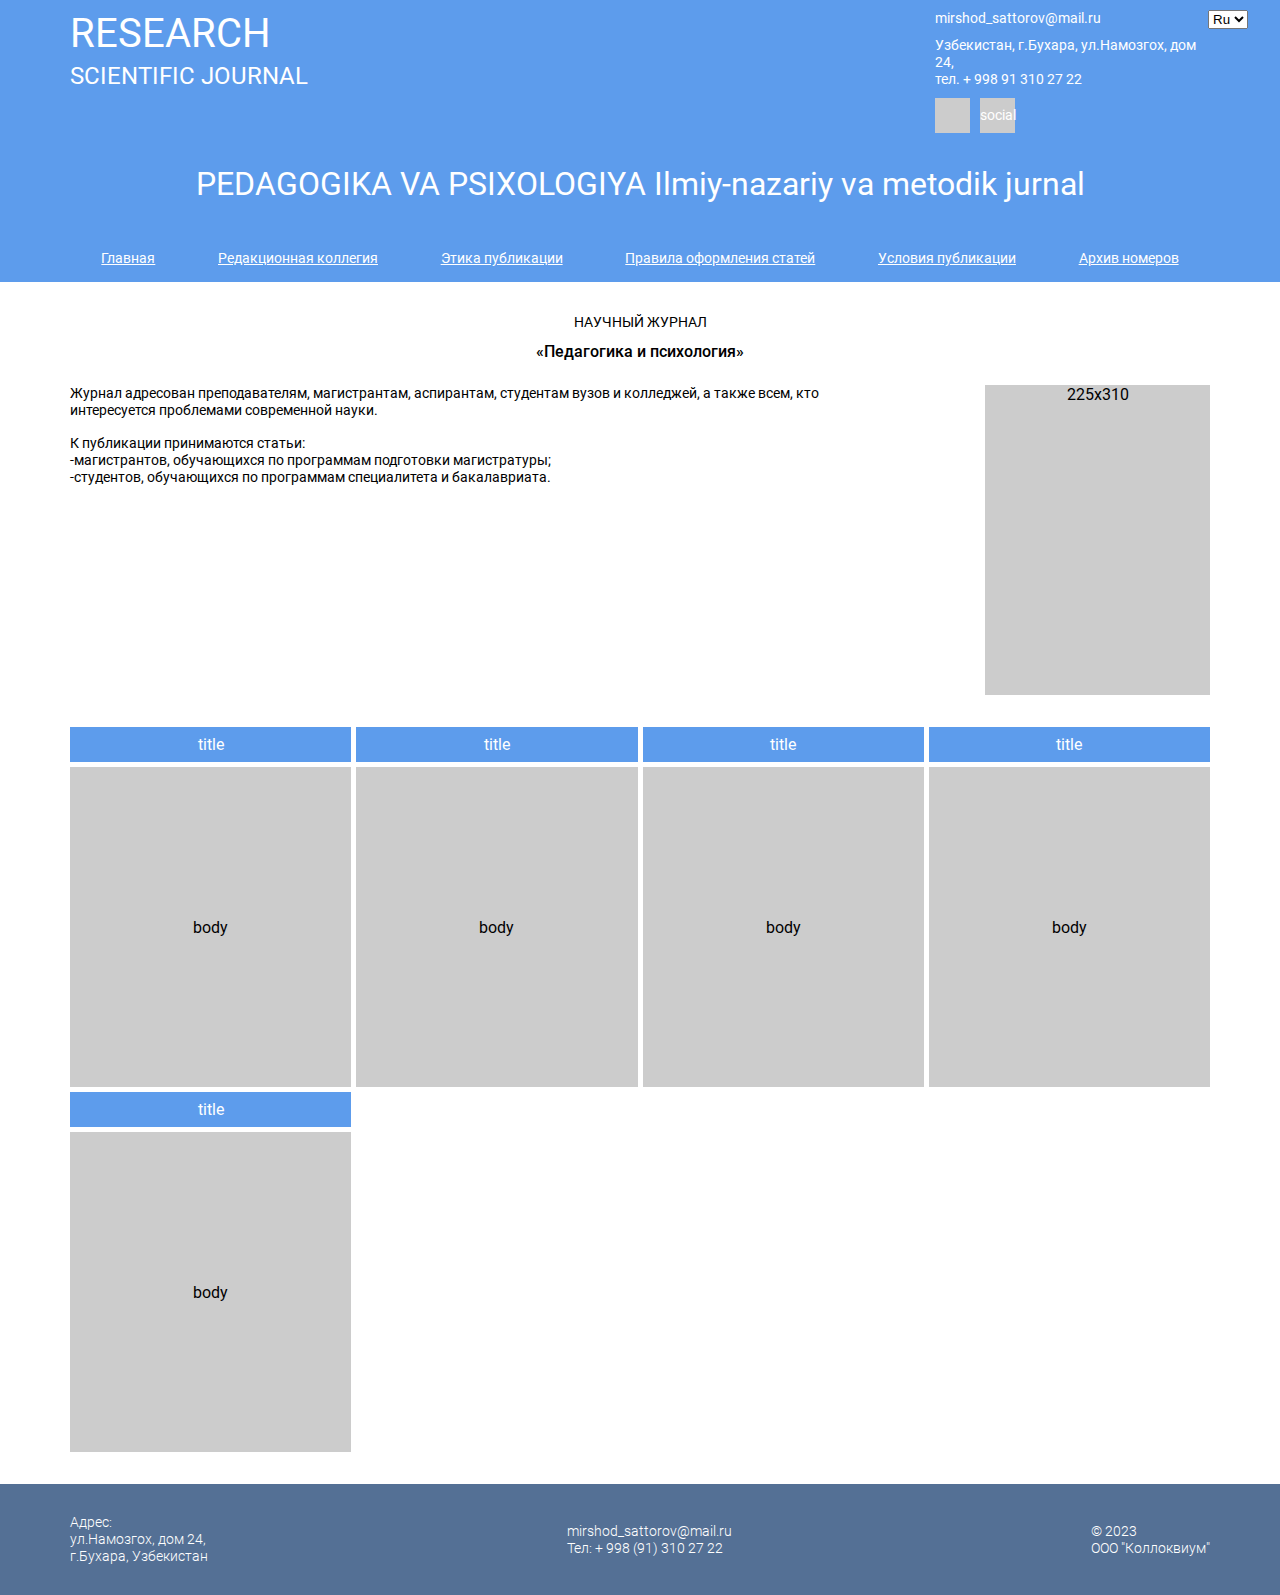
<file: index.html>
<!DOCTYPE html>
<html lang="en">
  <head>
    <meta charset="UTF-8" />
    <meta name="viewport" content="width=device-width, initial-scale=1.0" />
    <!-- Css connection -->
    <link rel="stylesheet" href="./css/style.css" />
    <title>Педагогика и психология | Журнал</title>
  </head>
  <body>
    <header class="header">
      <div class="container">
        <div class="header__info">
          <div class="header__title-group">
            <h1>RESEARCH</h1>
            <h2>SCIENTIFIC JOURNAL</h2>
          </div>
          <address class="header__contacts">
            <a href="mailto:mirshod_sattorov@mail.ru"
              >mirshod_sattorov@mail.ru</a
            >

            <p>
              Узбекистан, г.Бухара, ул.Намозгох, дом 24, <br />
              <a href="tel:+998 93 988 34 34"> тел. + 998 91 310 27 22 </a>
            </p>

            <div class="header__social">
              <!-- icons -->
              <a href="#"></a>
              <a href="#">social</a>
            </div>
          </address>
        </div>
        <!-- /Header info -->
        <h3 class="header__middle-title">
          PEDAGOGIKA VA PSIXOLOGIYA Ilmiy-nazariy va metodik jurnal
        </h3>
        <!-- /Header Middle Title -->
        <nav class="nav">
          <ul class="nav__list">
            <li class="nav__list-item">
              <a href="/" class="nav__links">Главная</a>
            </li>
            <li class="nav__list-item">
              <a href="redactor.html" class="nav__links"
                >Редакционная коллегия</a
              >
            </li>
            <li class="nav__list-item">
              <a href="#" class="nav__links">Этика публикации</a>
            </li>
            <li class="nav__list-item">
              <a
                href="assets/docs/maqola_talablari.pdf"
                target="_blank"
                class="nav__links"
                >Правила оформления статей</a
              >
            </li>
            <li class="nav__list-item">
              <a href="#" class="nav__links">Условия публикации</a>
            </li>
            <li class="nav__list-item">
              <a href="#" class="nav__links">Архив номеров</a>
            </li>
          </ul>
        </nav>
        <!-- /Nav -->
      </div>
      <!-- Toggle button -->
      <div class="toggle-button">
        <span></span>
      </div>
      <!-- Lang option -->
      <select class="lang-select" name="lang" id="lang">
        <option value="ru">Ru</option>
        <option value="uz">Uz</option>
      </select>
    </header>
    <!-- Main -->
    <main>
      <section class="about">
        <h4 class="about__subtitle">НАУЧНЫЙ ЖУРНАЛ</h4>
        <h3 class="about__title">«Педагогика и психология»</h3>
        <!-- <div class="issn-code">ISSN 2223-4047</div> -->

        <div class="container">
          <div class="about__wrapper">
            <div class="about__descr">
              <p>
                Журнал адресован преподавателям, магистрантам, аспирантам,
                студентам вузов и колледжей, а также всем, кто интересуется
                проблемами современной науки.
              </p>

              <p>
                К публикации принимаются статьи: <br />-магистрантов,
                обучающихся по программам подготовки магистратуры;
                <br />-студентов, обучающихся по программам специалитета и
                бакалавриата.
              </p>

              <!-- <p>
                Журналу присвоен международный номер ISSN (International
                Standard Serial Number)<br />
                ISSN 2223-4047 Vestnik Magistratury <br />
                Профиль журнала в Научной электронной библиотеке elibrary.ru
              </p>

              <p>
                В отдельный список реферируемых изданий (журналы ВАК) журнал не
                входят.<br />
                Периодичность выхода 1 раз в месяц<br />
                Формат журнала А4
              </p>

              <p>
                Учредитель: ООО "Коллоквиум"<br />
                http://www.colloquium-publishing.ru
              </p> -->
            </div>
            <!-- /About descr -->
            <div class="about__image-container">225x310</div>
          </div>
        </div>
      </section>
      <section class="gallery">
        <div class="container gallery__container">
          <!-- Gallery Cards -->
          <div class="gallery__card">
            <div class="gallery__card-title">title</div>
            <div class="gallery__card-body">body</div>
          </div>
          <div class="gallery__card">
            <div class="gallery__card-title">title</div>
            <div class="gallery__card-body">body</div>
          </div>
          <div class="gallery__card">
            <div class="gallery__card-title">title</div>
            <div class="gallery__card-body">body</div>
          </div>
          <div class="gallery__card">
            <div class="gallery__card-title">title</div>
            <div class="gallery__card-body">body</div>
          </div>
          <div class="gallery__card">
            <div class="gallery__card-title">title</div>
            <div class="gallery__card-body">body</div>
          </div>
          <!-- /Gallery Cards -->
        </div>
      </section>
    </main>
    <!-- Footer -->
    <footer class="footer">
      <div class="container footer__container">
        <!-- Footer Block -->
        <div class="footer__block">
          Адрес:<br />
          ул.Намозгох, дом 24,<br />
          г.Бухара, Узбекистан
        </div>
        <div class="footer__block">
          <a href="mailto:mirshod_sattorov@mail.ru">mirshod_sattorov@mail.ru</a
          ><br />
          <a href="tel:+998 93 988 34 34">Тел: + 998 (91) 310 27 22</a>
        </div>
        <div class="footer__block">
          © 2023<br />
          ООО "Коллоквиум"
        </div>
        <!-- /Footer Block -->
      </div>
    </footer>
  </body>

  <script src="./js/main.js"></script>
</html>
</file>
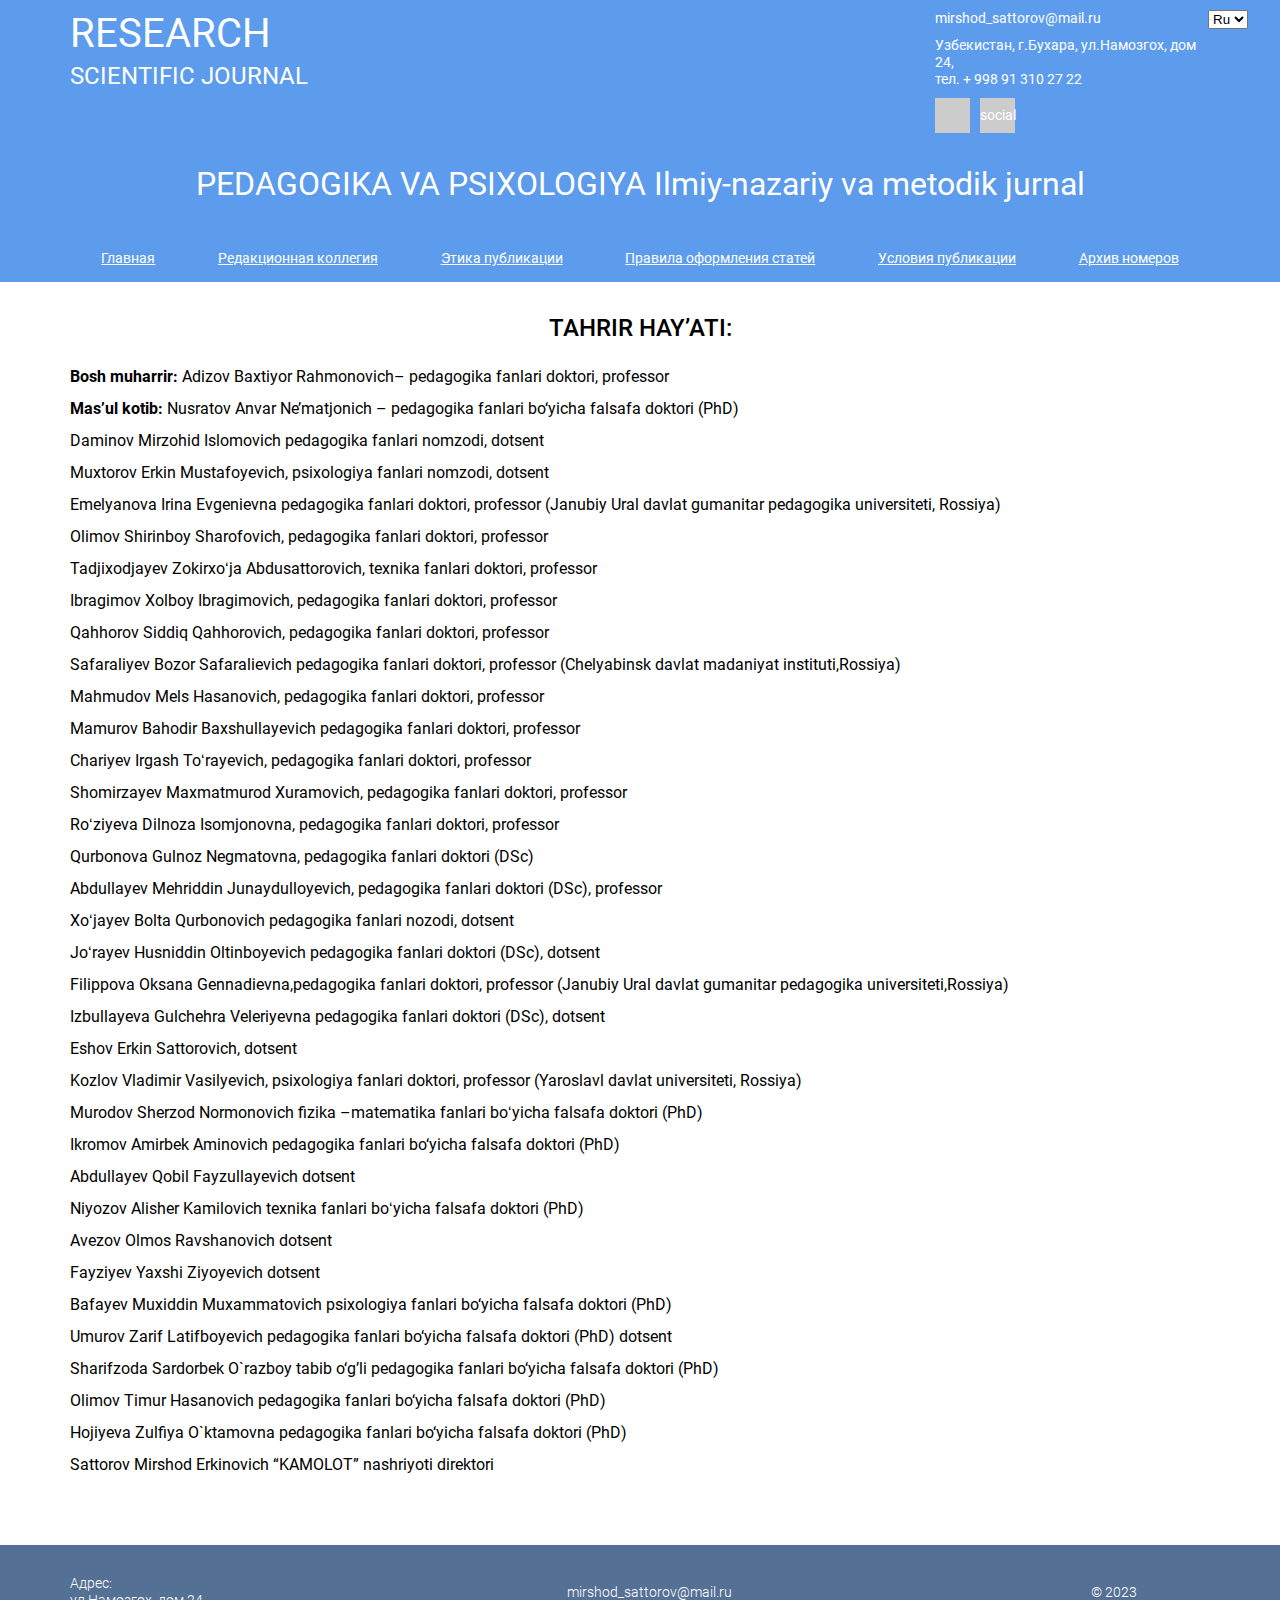
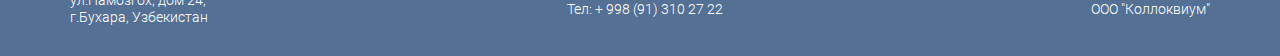
<file: redactor.html>
<!DOCTYPE html>
<html lang="en">
  <head>
    <meta charset="UTF-8" />
    <meta name="viewport" content="width=device-width, initial-scale=1.0" />
    <!-- Css connection -->
    <link rel="stylesheet" href="./css/style.css" />
    <title>Педагогика и психология | Журнал</title>
  </head>
  <body>
    <header class="header">
      <div class="container">
        <div class="header__info">
          <div class="header__title-group">
            <h1>RESEARCH</h1>
            <h2>SCIENTIFIC JOURNAL</h2>
          </div>
          <address class="header__contacts">
            <a href="mailto:mirshod_sattorov@mail.ru"
              >mirshod_sattorov@mail.ru</a
            >

            <p>
              Узбекистан, г.Бухара, ул.Намозгох, дом 24, <br />
              <a href="tel:+998 93 988 34 34"> тел. + 998 91 310 27 22 </a>
            </p>

            <div class="header__social">
              <!-- icons -->
              <a href="#"></a>
              <a href="#">social</a>
            </div>
          </address>
        </div>
        <!-- /Header info -->
        <h3 class="header__middle-title">
          PEDAGOGIKA VA PSIXOLOGIYA Ilmiy-nazariy va metodik jurnal
        </h3>
        <!-- /Header Middle Title -->
        <nav class="nav">
          <ul class="nav__list">
            <li class="nav__list-item">
              <a href="/" class="nav__links">Главная</a>
            </li>
            <li class="nav__list-item">
              <a href="redactor.html" class="nav__links"
                >Редакционная коллегия</a
              >
            </li>
            <li class="nav__list-item">
              <a href="#" class="nav__links">Этика публикации</a>
            </li>
            <li class="nav__list-item">
              <a
                href="assets/docs/maqola_talablari.pdf"
                target="_blank"
                class="nav__links"
                >Правила оформления статей</a
              >
            </li>
            <li class="nav__list-item">
              <a href="#" class="nav__links">Условия публикации</a>
            </li>
            <li class="nav__list-item">
              <a href="#" class="nav__links">Архив номеров</a>
            </li>
          </ul>
        </nav>
        <!-- /Nav -->
      </div>
      <!-- Toggle button -->
      <div class="toggle-button">
        <span></span>
      </div>
      <!-- Lang option -->
      <select class="lang-select" name="lang" id="lang">
        <option value="ru">Ru</option>
        <option value="uz">Uz</option>
      </select>
    </header>
    <!-- Main -->
    <main>
      <div class="container">
        <article class="redactor">
          <h2 class="redactor__title">TAHRIR HAY’ATI:</h2>
          <p class="redactor__content">
            <strong>Bosh muharrir:</strong> Adizov Baxtiyor Rahmonovich–
            pedagogika fanlari doktori, professor <br />
            <strong>Mas’ul kotib:</strong> Nusratov Anvar Ne’matjonich –
            pedagogika fanlari bo‘yicha falsafa doktori (PhD) <br />

            Daminov Mirzohid Islomovich pedagogika fanlari nomzodi, dotsent
            <br />
            Muxtorov Erkin Mustafoyevich, psixologiya fanlari nomzodi, dotsent
            <br />
            Emelyanova Irina Evgenievna pedagogika fanlari doktori, professor
            (Janubiy Ural davlat gumanitar pedagogika universiteti, Rossiya)
            <br />
            Olimov Shirinboy Sharofovich, pedagogika fanlari doktori, professor
            <br />
            Tadjixodjayev Zokirxoʻja Abdusattorovich, texnika fanlari doktori,
            professor <br />
            Ibragimov Xolboy Ibragimovich, pedagogika fanlari doktori, professor
            <br />
            Qahhorov Siddiq Qahhorovich, pedagogika fanlari doktori, professor
            <br />
            Safaraliyev Bozor Safaralievich pedagogika fanlari doktori,
            professor (Chelyabinsk davlat madaniyat instituti,Rossiya) <br />
            Mahmudov Mels Hasanovich, pedagogika fanlari doktori, professor
            <br />
            Mamurov Bahodir Baxshullayevich pedagogika fanlari doktori,
            professor
            <br />
            Chariyev Irgash Toʻrayevich, pedagogika fanlari doktori, professor
            <br />
            Shomirzayev Maxmatmurod Xuramovich, pedagogika fanlari doktori,
            professor <br />
            Roʻziyeva Dilnoza Isomjonovna, pedagogika fanlari doktori, professor
            <br />
            Qurbonova Gulnoz Negmatovna, pedagogika fanlari doktori (DSc) <br />
            Abdullayev Mehriddin Junaydulloyevich, pedagogika fanlari doktori
            (DSc), professor <br />
            Xoʻjayev Bolta Qurbonovich pedagogika fanlari nozodi, dotsent <br />
            Joʻrayev Husniddin Oltinboyevich pedagogika fanlari doktori (DSc),
            dotsent <br />
            Filippova Oksana Gennadievna,pedagogika fanlari doktori, professor
            (Janubiy Ural davlat gumanitar pedagogika universiteti,Rossiya)
            <br />
            Izbullayeva Gulchehra Veleriyevna pedagogika fanlari doktori (DSc),
            dotsent <br />
            Eshov Erkin Sattorovich, dotsent <br />
            Kozlov Vladimir Vasilyevich, psixologiya fanlari doktori, professor
            (Yaroslavl davlat universiteti, Rossiya) <br />
            Murodov Sherzod Normonovich fizika –matematika fanlari boʻyicha
            falsafa doktori (PhD) <br />
            Ikromov Amirbek Aminovich pedagogika fanlari bo‘yicha falsafa
            doktori (PhD) <br />
            Abdullayev Qobil Fayzullayevich dotsent <br />
            Niyozov Alisher Kamilovich texnika fanlari boʻyicha falsafa doktori
            (PhD) <br />
            Avezov Olmos Ravshanovich dotsent <br />
            Fayziyev Yaxshi Ziyoyevich dotsent <br />
            Bafayev Muxiddin Muxammatovich psixologiya fanlari bo‘yicha falsafa
            doktori (PhD) <br />
            Umurov Zarif Latifboyevich pedagogika fanlari bo‘yicha falsafa
            doktori (PhD) dotsent <br />
            Sharifzoda Sardorbek O`razboy tabib o‘g’li pedagogika fanlari
            bo‘yicha falsafa doktori (PhD) <br />
            Olimov Timur Hasanovich pedagogika fanlari bo‘yicha falsafa doktori
            (PhD) <br />
            Hojiyeva Zulfiya O`ktamovna pedagogika fanlari bo‘yicha falsafa
            doktori (PhD) <br />
            Sattorov Mirshod Erkinovich “KAMOLOT” nashriyoti direktori <br />
          </p>
        </article>
      </div>
    </main>
    <!-- Footer -->
    <footer class="footer">
      <div class="container footer__container">
        <!-- Footer Block -->
        <div class="footer__block">
          Адрес:<br />
          ул.Намозгох, дом 24,<br />
          г.Бухара, Узбекистан
        </div>
        <div class="footer__block">
          <a href="mailto:mirshod_sattorov@mail.ru">mirshod_sattorov@mail.ru</a
          ><br />
          <a href="tel:+998 93 988 34 34">Тел: + 998 (91) 310 27 22</a>
        </div>
        <div class="footer__block">
          © 2023<br />
          ООО "Коллоквиум"
        </div>
        <!-- /Footer Block -->
      </div>
    </footer>
  </body>

  <script src="./js/main.js"></script>
</html>
</file>
<file: css/style.css>
/* ====== Fonts declaration ====== */
@font-face {
    font-family: 'Roboto';
    src: url(../fonts/Roboto-Regular.ttf);
    font-weight: 400;
    font-style: normal;
}

@font-face {
    font-family: 'Roboto';
    src: url(../fonts/Roboto-Medium.ttf);
    font-weight: 500;
    font-style: normal;
}

@font-face {
    font-family: 'Roboto';
    src: url(../fonts/Roboto-Bold.ttf);
    font-weight: 700;
    font-style: normal;
}

@font-face {
    font-family: 'Roboto';
    src: url(../fonts/Roboto-Light.ttf);
    font-weight: 300;
    font-style: normal;
}

/* ====== Reset styles ====== */
html {
    box-sizing: border-box;
    font-size: 16px;
    font-family: 'Roboto', sans-serif;
}

*,
*:before,
*:after {
    box-sizing: inherit;
}

body,
h1,
h2,
h3,
h4,
h5,
h6,
p,
ol,
ul {
    margin: 0;
    padding: 0;
    font-weight: normal;
}

ol,
ul {
    list-style: none;
}

img {
    max-width: 100%;
    height: auto;
}

a {
    color: inherit;
    text-decoration: none;
}

/* ====== Special styles ====== */
.container {
    margin: 0 auto;
    padding: 0 30px;
    max-width: 1200px;
}

.header {
    position: relative;
    padding: 10px 0;
    color: #fff;
    background-color: #5d9cec;
}

.header__info {
    display: flex;
    justify-content: space-between;
}

.header__title-group h1 {
    font-size: 2.5rem;
}

.header__title-group h2 {
    margin-top: 5px;
}

.header__contacts {
    font-size: 0.9rem;
    font-style: normal;
    width: 275px;
}

.header__contacts p {
    margin-top: 10px;
}

.header__social {
    display: flex;
    margin-top: 10px;
    gap: 10px;
}

.header__social a {
    display: flex;
    align-items: center;
    justify-content: center;
    width: 35px;
    height: 35px;
    background-color: #ccc;
}

.header__middle-title {
    padding: 2rem 0;
    font-size: 2rem;
    text-align: center;
}

.lang-select {
    position: absolute;
    top: 10px;
    right: 2rem;
    outline: none;
}

.nav {
    margin-top: 10px;
}

.nav__list {
    display: flex;
    align-items: center;
    justify-content: space-around;
}

.nav__list-item a {
    display: inline-block;
    color: inherit;
    font-size: 0.9rem;

    padding: 5px 10px;
    text-align: center;
    text-decoration: underline;
}

/* ====== About section Styles ====== */

.about {
    padding: 2rem 0;
}

.about__title,
.about__subtitle,
.issn-code {
    text-align: center;
}

.about__title {
    margin-top: 0.7rem;
    font-size: 1rem;
    font-weight: 500;
}

.about__subtitle {
    font-size: 0.9rem;
}

.issn-code {
    margin-top: 0.7rem;
    font-size: 0.9rem;
}

.about__wrapper {
    display: flex;
    justify-content: space-between;
    gap: 10%;

    margin-top: 1.5rem;
}

.about__image-container {
    flex-shrink: 0;
    width: 225px;
    height: 310px;
    background-color: #ccc;
    text-align: center;
}

.about__descr p {
    margin-bottom: 1rem;
    font-size: .9rem;
}

/* ====== Gallery ====== */
.gallery__container {
    display: grid;
    grid-template-columns: repeat(4, 1fr);
    gap: 5px;
}

.gallery__card-title {
    display: flex;
    justify-content: center;
    align-items: center;

    color: #fff;
    min-height: 2.5rem;
    background-color: #5d9cec;
    border-bottom: 5px solid #fff;
}

.gallery__card-body {
    display: flex;
    justify-content: center;
    align-items: center;
    height: 20rem;
    background-color: #ccc;
}

/* ====== Footer ====== */
.footer {
    margin-top: 2rem;
    padding: 30px 0;

    color: #fff;
    font-size: .9rem;
    font-weight: 300;
    background-color: #547095;
}

.footer__container {
    display: flex;
    justify-content: space-between;
}

.footer__block {
    align-self: center;
}

.toggle-button {
    display: none;
}

.redactor {
    padding: 2rem 0;
}

.redactor__title {
    font-weight: 500;
    text-align: center;
}

.redactor__content {
    margin-top: 1.2rem;
    line-height: 2;
}




/* ====== Media queries ====== */
@media screen and (max-width: 768px) {
    .header__contacts {
        display: none;
    }

    .header__title-group h1 {
        font-size: 2rem;
    }

    .nav {
        position: fixed;
        top: 0;
        right: 0;
        left: 0;
        visibility: hidden;
        opacity: 0;
        padding: 1rem;
        margin: 0 auto;
        background: #547095;
        z-index: 10;
        transition: all .2s linear;
    }

    .nav.active {
        visibility: visible;
        opacity: 1;
    }

    .nav__list {
        flex-direction: column;
        gap: 15px;
    }

    .nav__list-item a {
        padding: 8px 10px;
    }

    .toggle-button {
        display: flex;
        align-items: center;
        justify-content: center;
        padding: 10px 0;
        position: absolute;
        top: 1rem;
        right: 6rem;
        z-index: 10;
    }

    .toggle-button span {
        position: relative;
        display: block;
        height: 3px;
        width: 25px;
        background-color: #fff;
        transition: transform .2s linear;
    }

    .toggle-button span::before {
        content: '';
        position: absolute;
        top: -7px;
        height: 3px;
        width: 25px;
        background-color: #fff;
        transition: transform .25s linear;
    }

    .toggle-button span::after {
        content: '';
        position: absolute;
        top: 7px;
        height: 3px;
        width: 25px;
        background-color: #fff;
        transition: transform .25s linear;
    }

    .toggle-button.active {
        position: fixed;
        transform: translateX(45px);
    }

    .toggle-button.active span {
        height: 0;
    }

    .toggle-button.active span::before {
        top: 0;
        transform: rotate(45deg);
    }

    .toggle-button.active span::after {
        top: 0;
        transform: rotate(-45deg);
    }

    .lang-select {
        top: 1.1rem;
    }

    .gallery__container {
        grid-template-columns: repeat(3, 1fr);
    }
}

@media screen and (max-width: 600px) {
    html {
        font-size: 14px;
    }

    .header__title-group h1 {
        font-size: 1.5rem;
    }

    .header__title-group h2 {
        font-size: 1.2rem;
    }

    .header__middle-title {
        font-size: 1.4rem;
    }

    .about__image-container {
        width: 35%;
        height: 45vh;
    }

    .gallery__container {
        grid-template-columns: repeat(2, 1fr);
        gap: 20px 15px;
    }

    .footer__container {
        flex-wrap: wrap;
        gap: 20px 10px;
    }

    .footer__block {
        flex: 1 0 auto;
        text-align: center;
    }


}

@media screen and (max-width: 450px) {
    .container {
        padding: 0 15px;
    }

    .lang-select {
        right: 1rem;
    }

    .toggle-button {
        right: 5rem;
    }

    .about__wrapper {
        justify-content: center;
        flex-wrap: wrap;
    }

    .about__descr {
        margin-top: 1rem;
        order: 1;
    }

    .about__image-container {
        margin-top: 0;
        width: 225px;
        height: 290px;
    }

    .gallery__container {
        gap: 15px 10px;
    }
}

@media screen and (max-width: 375px) {
    .gallery__container {
        grid-template-columns: repeat(1, 90%);
        justify-content: center;
    }
}
</file>
